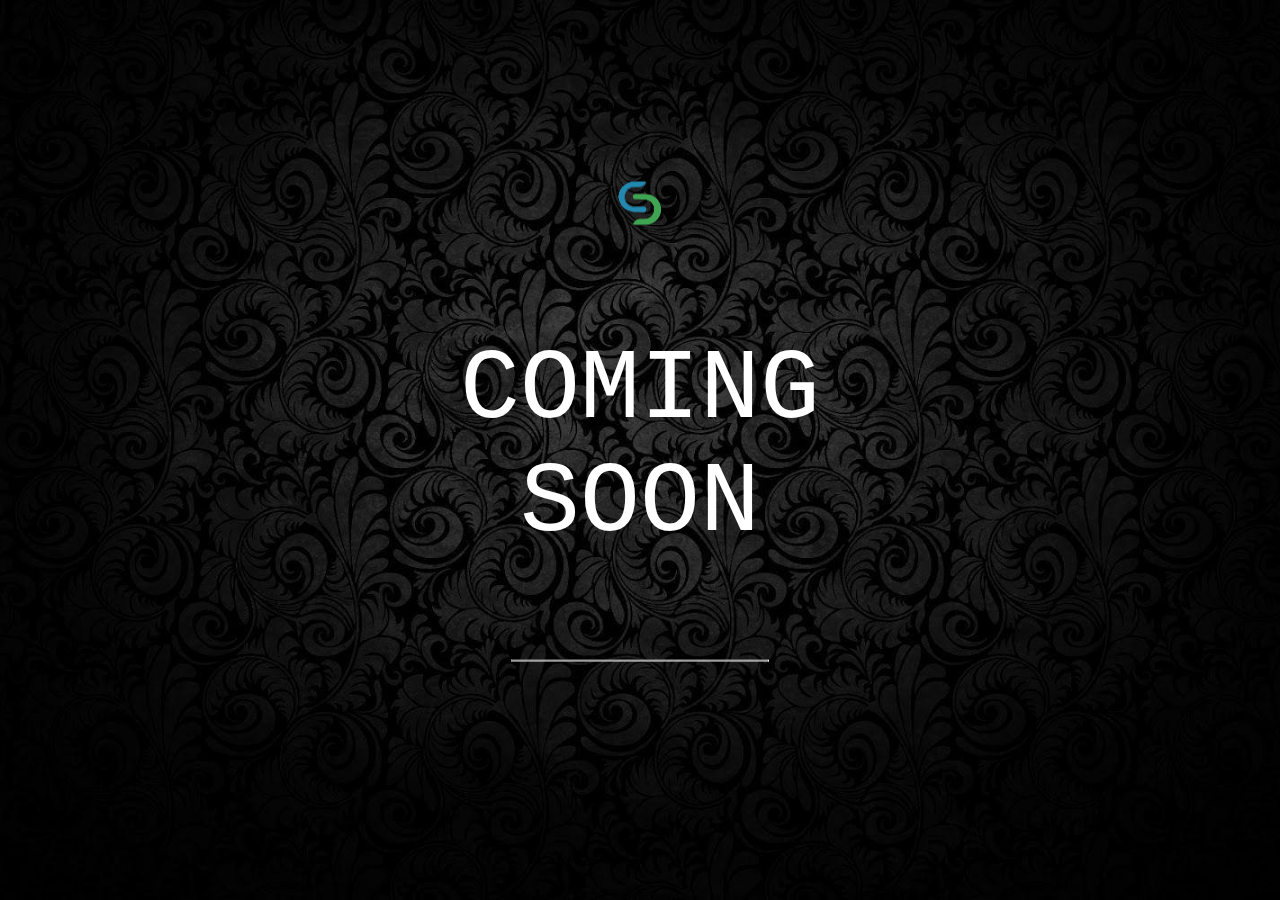
<file: erp.html>
<!DOCTYPE html>
<html>
  <head>
    <title>CSD-IGDTUW: ERP PORTAL</title>
    <link href="logo.png" rel="icon">
  </head>
<style>
body, html {
  height: 100%;
  margin: 0;
}

.bgimg {
  background-image: url('erpbg.jpg');
  height: 100%;
  background-position: center;
  background-size: cover;
  position: relative;
  color: white;
}

.middle {
  position: absolute;
  top: 50%;
  left: 50%;
  transform: translate(-50%, -50%);
  text-align: center;
  size: 10vw;
  font-family: "Courier New", Courier, monospace;
}

hr {
  margin: auto;
  width: 40%;
}
</style>
<body>

<div class="bgimg">
  <div class="middle">
    <img src="logo.png">
    <p id="soon" style="font-size:100px">COMING SOON</p>
    <hr>
    <p id="demo" style="font-size:60px"></p>
  </div>
</div>

<script>
// Set the date we're counting down to
var countDownDate = new Date("Aug 1, 2022 00:00:00").getTime();

// Update the count down every 1 second
var countdownfunction = setInterval(function() {

  // Get todays date and time
  var now = new Date().getTime();
  
  // Find the distance between now an the count down date
  var distance = countDownDate - now;
  
  // Time calculations for days, hours, minutes and seconds
  var days = Math.floor(distance / (1000 * 60 * 60 * 24));
  var hours = Math.floor((distance % (1000 * 60 * 60 * 24)) / (1000 * 60 * 60));
  var minutes = Math.floor((distance % (1000 * 60 * 60)) / (1000 * 60));
  var seconds = Math.floor((distance % (1000 * 60)) / 1000);
  
  // Output the result in an element with id="demo"
  document.getElementById("demo").innerHTML = days + "d " + hours + "h "
  + minutes + "m " + seconds + "s ";
  
  // If the count down is over, write some text 
  if (distance < 0) {
    clearInterval(countdownfunction);
    document.getElementById("demo").innerHTML = "EXPIRED";
  }
}, 1000);
</script>
<body oncontextmenu="return false">
</body>
</html>
</file>
